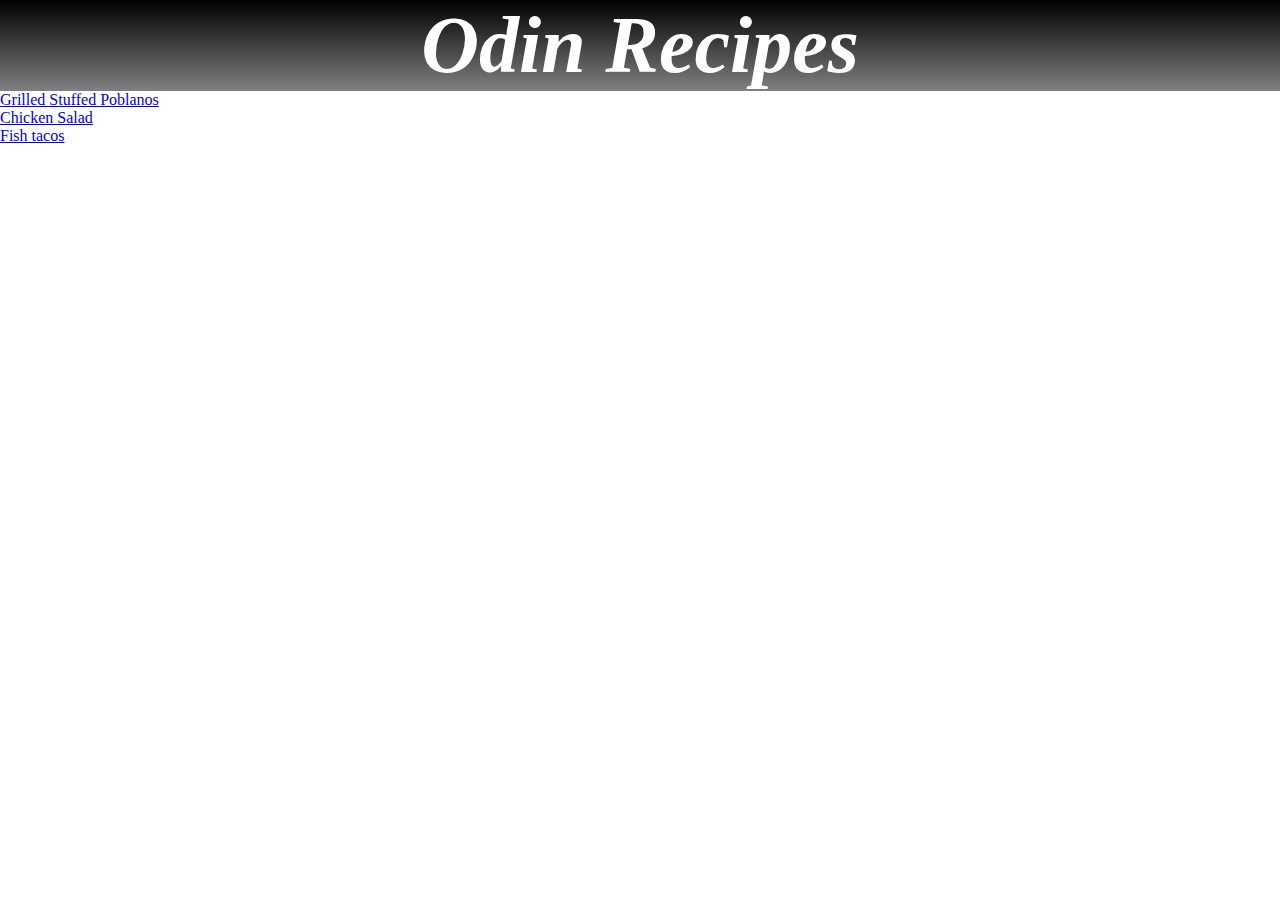
<file: index.html>
<!DOCTYPE html>
<html lang="en">
<head>
    <meta charset="UTF-8">
    <meta name="viewport" content="width=device-width, initial-scale=1.0">
    <title>Odin-Recipes</title>
    <link rel="stylesheet" href="./css/style.css">
</head>
<body>
    <div class="container">
        <div class="navBar">
            <h1>Odin Recipes</h1>  

       
        </div>

             
        <ul>
            <li><a href="./recipies/grilled-stuffed-poblanos.html" target="_blank" rel="noopener noreferrer">Grilled Stuffed Poblanos</a></li>
            <li><a href="./recipies/chicken-salad.html" target="_blank" rel="noopener noreferrer">Chicken Salad</a></li>
            <li><a href="./recipies/fish-tacos.html" target="_blank" rel="noopener noreferrer">Fish tacos</a></li>
        </ul>
    </div>
    
    
</body>
</html>
</file>
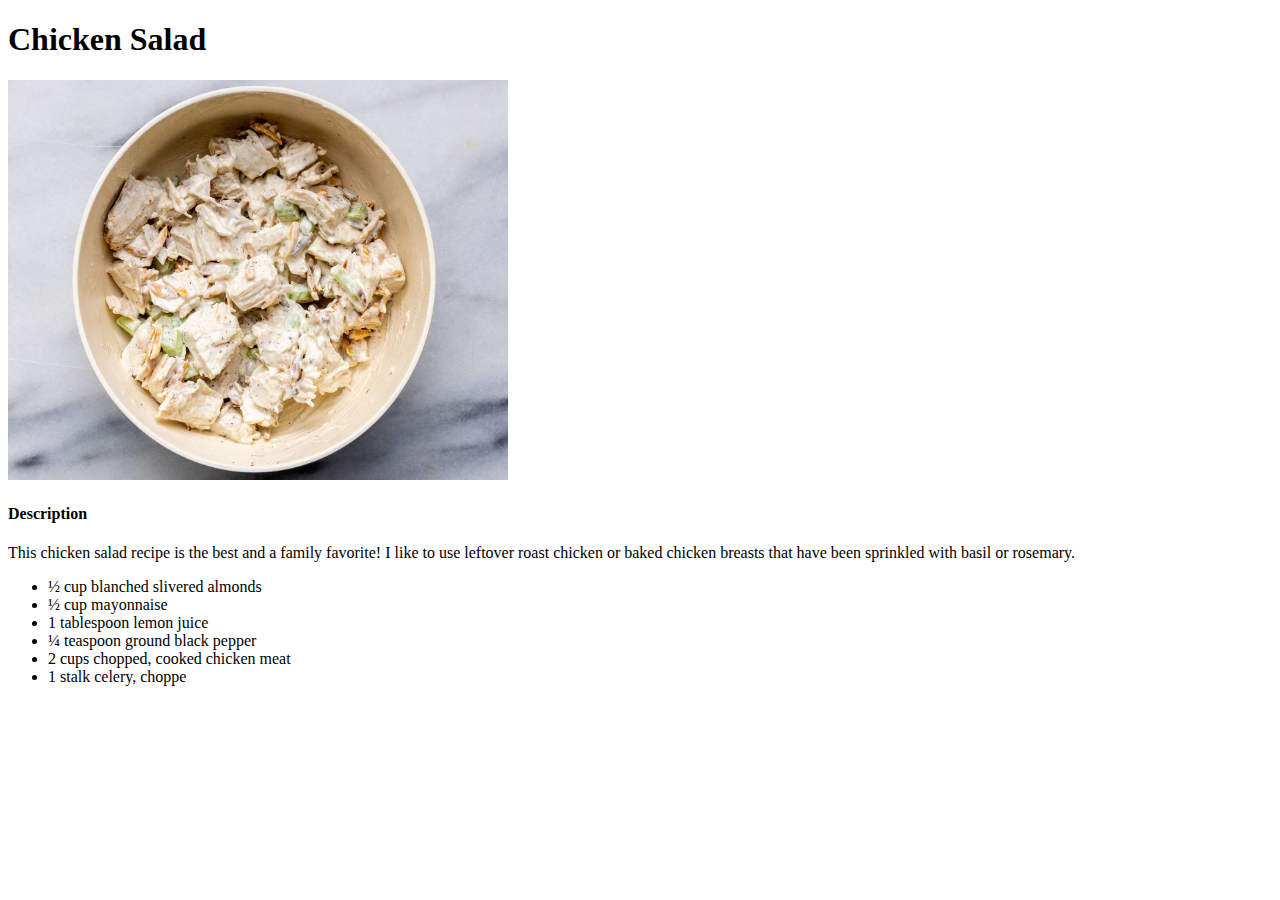
<file: recipies/chicken-salad.html>
<!DOCTYPE html>
<html lang="en">
<head>
    <meta charset="UTF-8">
    <meta name="viewport" content="width=device-width, initial-scale=1.0">
    <title>Chicken Salad</title>
</head>
<body>
    <h1>Chicken Salad</h1>

    <img src="/images/chksalad.jpg" alt="Chicken-Salad" width="500" height="400">

    <h4>Description</h4>

    <p>This chicken salad recipe is the best and a family favorite! I like to use leftover roast chicken or baked chicken breasts that have been sprinkled with basil or rosemary.</p>

    <ul>
        <li>½ cup blanched slivered almonds</li>
        <li>½ cup mayonnaise</li>
        <li>1 tablespoon lemon juice</li>
        <li>¼ teaspoon ground black pepper</li>
        <li>2 cups chopped, cooked chicken meat</li>
        <li>1 stalk celery, choppe</li>
    </ul>
    
</body>
</html>
</file>
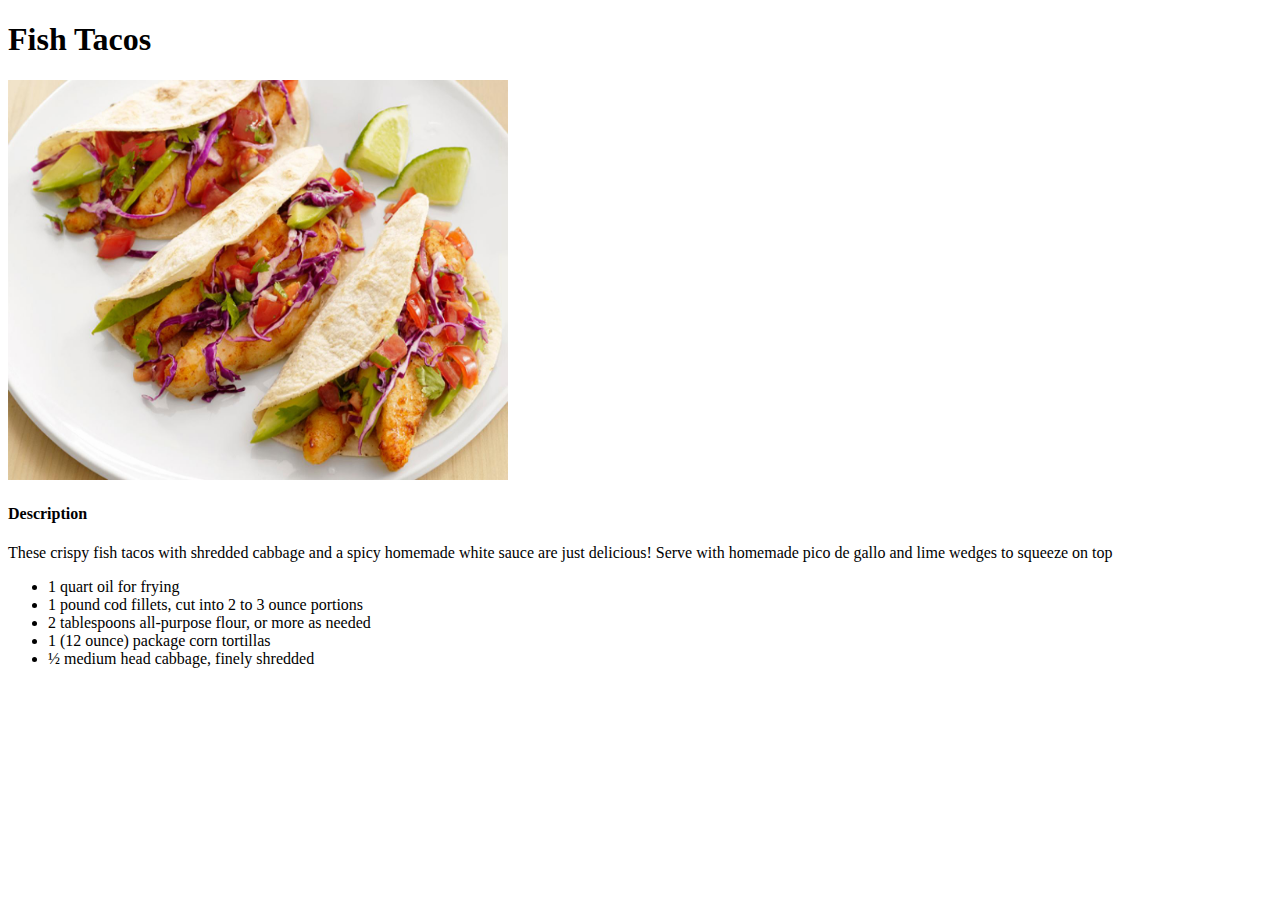
<file: recipies/fish-tacos.html>
<!DOCTYPE html>
<html lang="en">
<head>
    <meta charset="UTF-8">
    <meta name="viewport" content="width=device-width, initial-scale=1.0">
    <title>Fish Tacos</title>
</head>
<body>
    <h1>Fish Tacos</h1>
    <img src="/images/fishtacos.jpeg" alt="Fish Tacos" width="500" height="400">

    <h4>Description</h4>

    <p>These crispy fish tacos with shredded cabbage and a spicy homemade white sauce are just delicious! Serve with homemade pico de gallo and lime wedges to squeeze on top</p>
    
    <ul>
        <li>1 quart oil for frying</li>
        <li>1 pound cod fillets, cut into 2 to 3 ounce portions</li>
        <li>2 tablespoons all-purpose flour, or more as needed</li>
        <li>1 (12 ounce) package corn tortillas</li>
        <li>½ medium head cabbage, finely shredded</li>
    </ul>
</body>
</html>
</file>
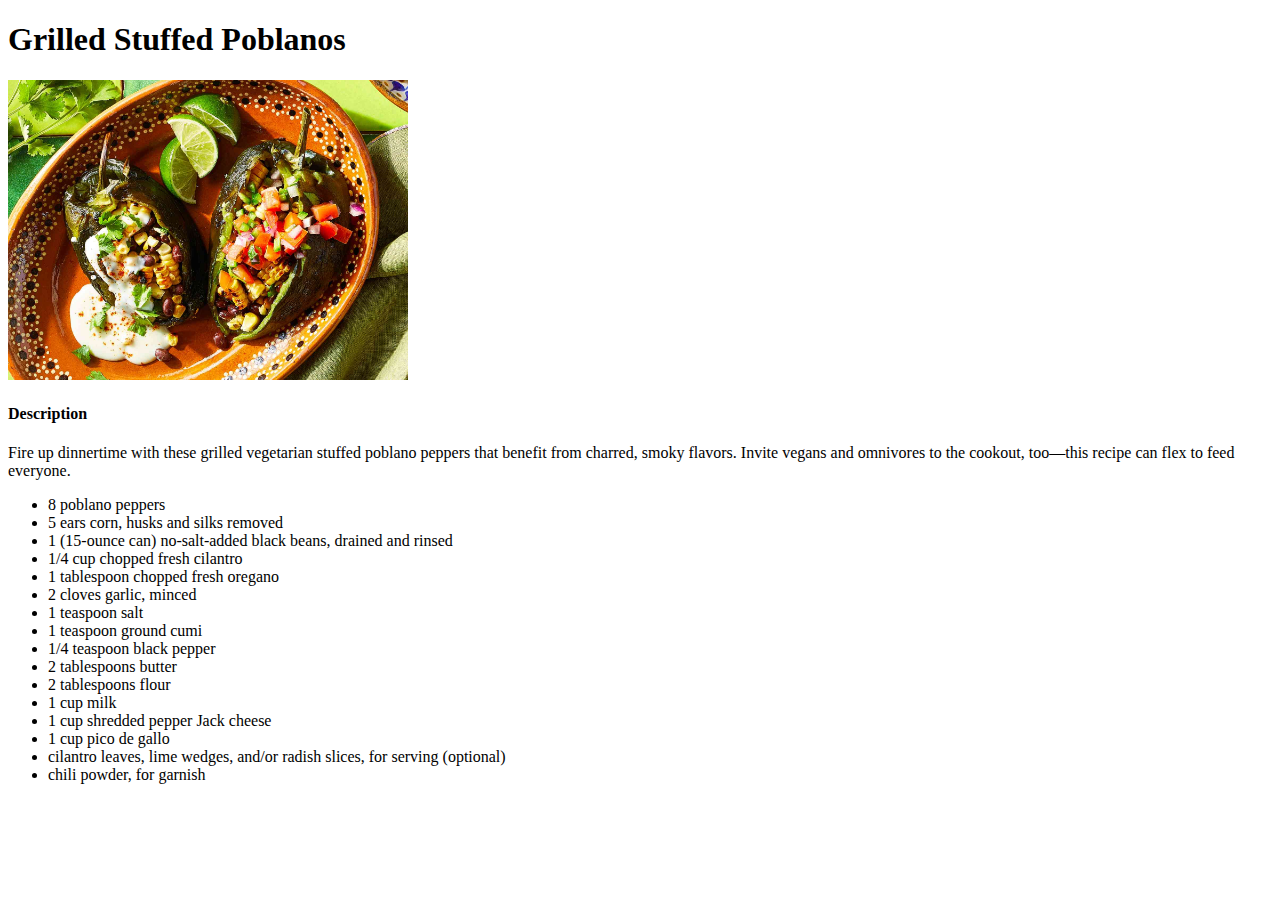
<file: recipies/grilled-stuffed-poblanos.html>
<!DOCTYPE html>
<html lang="en">
<head>
    <meta charset="UTF-8">
    <meta name="viewport" content="width=device-width, initial-scale=1.0">
    <title>Grilled Stuffed Poblanos</title>
</head>
<body>
    <h1>Grilled Stuffed Poblanos</h1>
    <img src="/images/7506656-Grilled-Stuffed-Pablano-GOLDMAN-4x3-4391-e15cf102f0c84961aed15f77454a0ca4.jpg" alt="Poblano Stuffed" width="400" heigh="400">
    <h4>Description</h4>

    <p>Fire up dinnertime with these grilled vegetarian stuffed poblano peppers that benefit from charred, smoky flavors. Invite vegans and omnivores to the cookout, too—this recipe can flex to feed everyone.</p>

    <ul>
        <li>8 poblano peppers</li>
        <li>5 ears corn, husks and silks removed</li>
        <li>1 (15-ounce can) no-salt-added black beans, drained and rinsed</li>
        <li>1/4 cup chopped fresh cilantro</li>
        <li>1 tablespoon chopped fresh oregano</li>
        <li>2 cloves garlic, minced</li>
        <li>1 teaspoon salt</li>
        <li>1 teaspoon ground cumi</li>
        <li>1/4 teaspoon black pepper</li>
        <li>2 tablespoons butter</li>
        <li>2 tablespoons flour</li>
        <li>1 cup milk</li>
        <li>1 cup shredded pepper Jack cheese</li>
        <li>1 cup pico de gallo</li>
        <li>cilantro leaves, lime wedges, and/or radish slices, for serving (optional)</li>
        <li>chili powder, for garnish</li>
    </ul>
</body>
</html>
</file>
<file: css/style.css>
*{
    box-sizing: border-box;
    padding: 0;
    margin: 0;
}
.navBar{
    background: linear-gradient(black, gray);
    text-align:center;
    color: white;
    font-size: 40px;
    font-style: italic;
}
</file>
